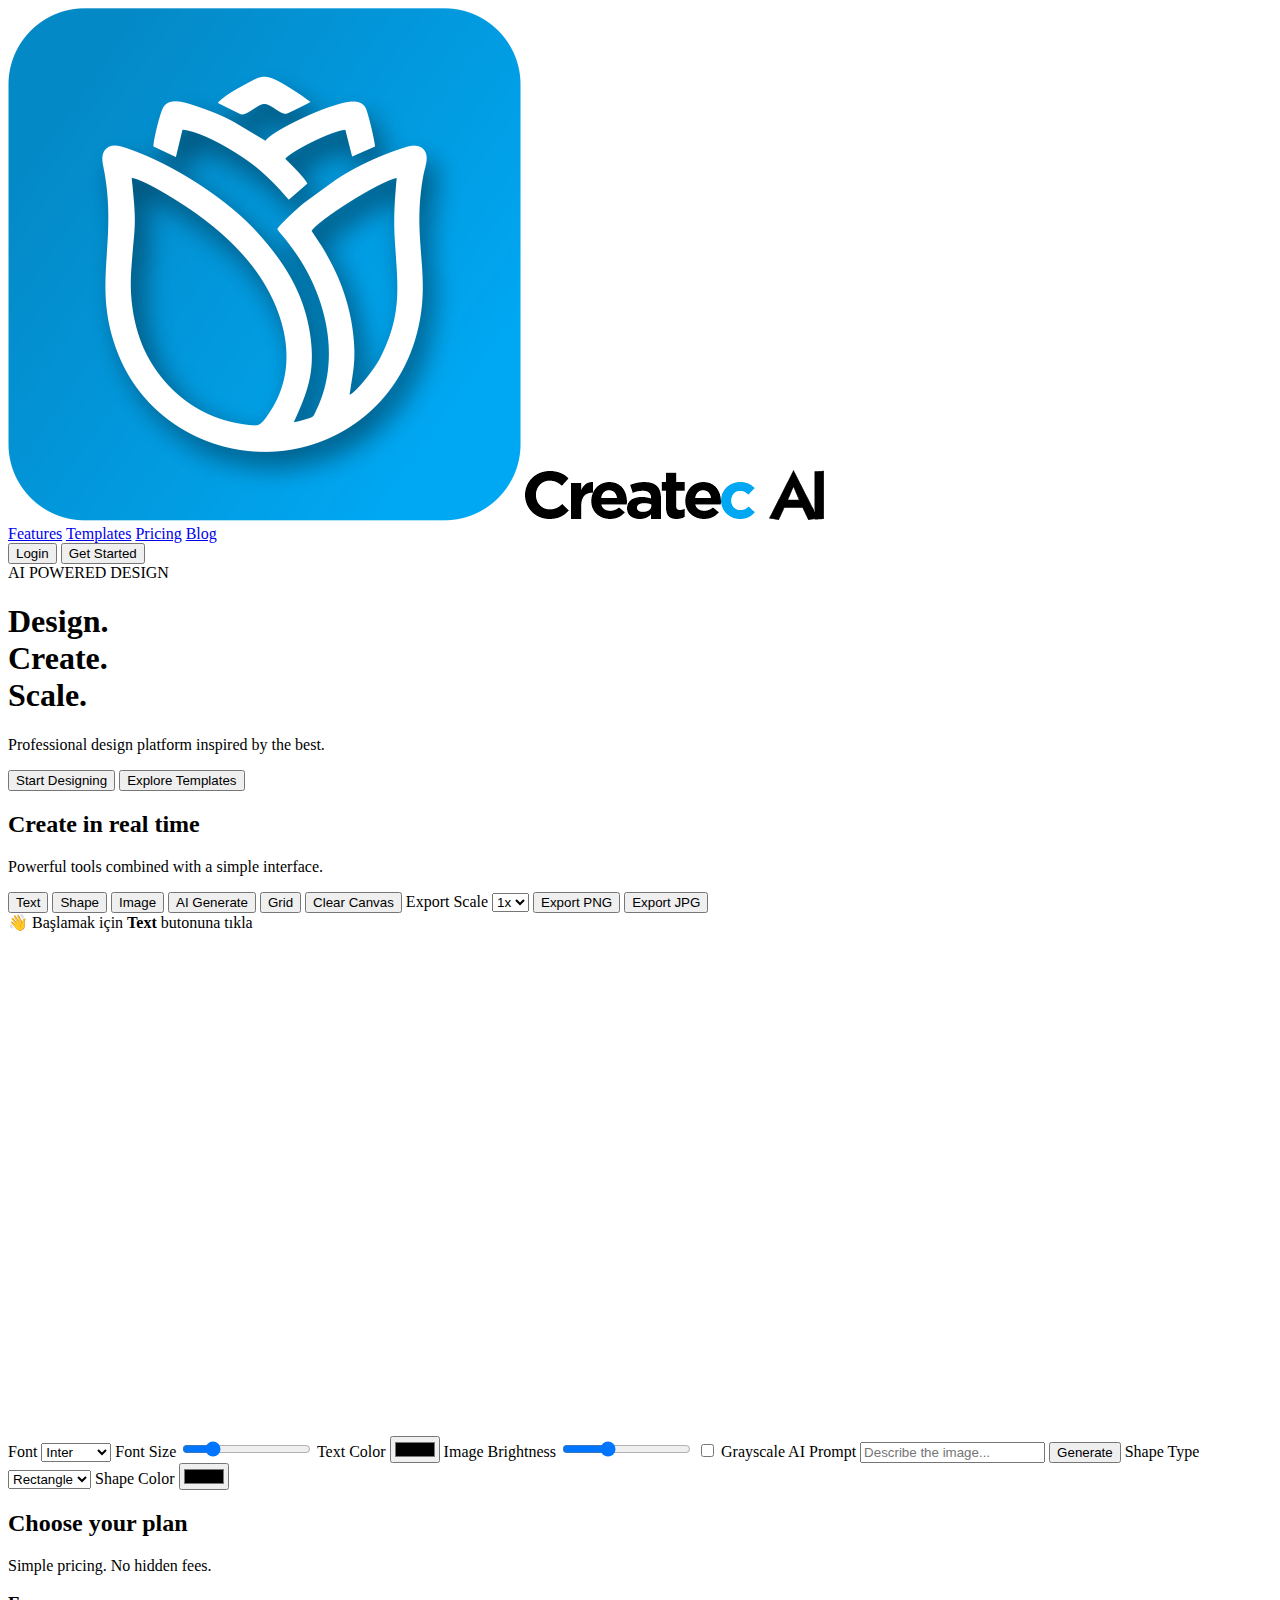
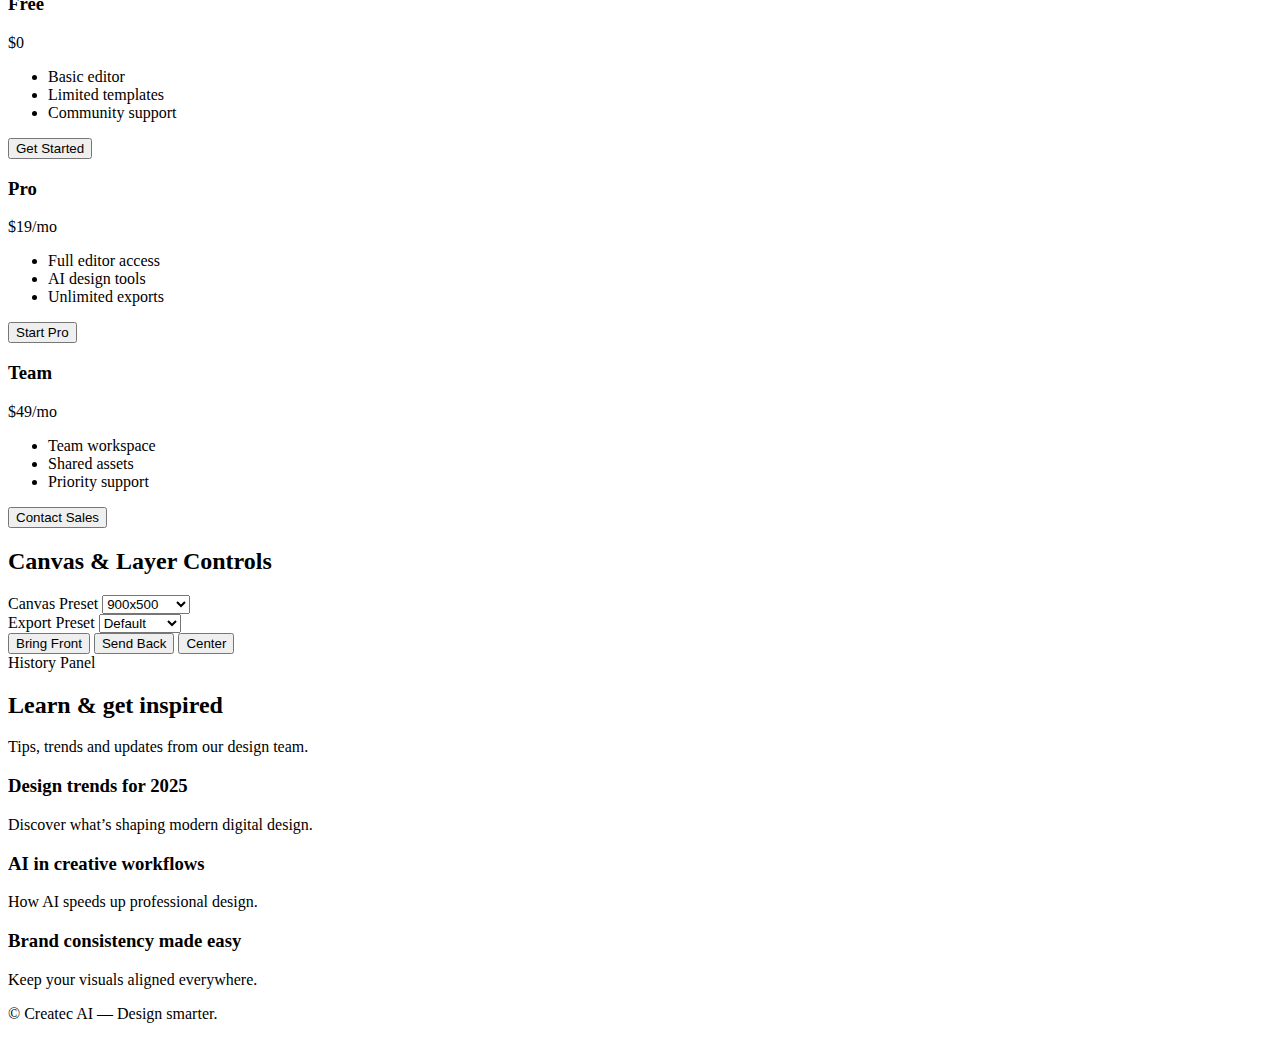
<file: index.html>
<!DOCTYPE html>
<html lang="tr">
<head>
  <meta charset="UTF-8" />
  <title>Createc AI</title>
  <meta name="viewport" content="width=device-width, initial-scale=1.0" />
  <link rel="icon" href="Favicon.png" />
  <link href="https://fonts.googleapis.com/css2?family=Inter:wght@300;400;500;600;700&display=swap" rel="stylesheet">
  <link rel="stylesheet" href="style.css" />
</head>
<body>

<!-- NAVBAR -->
<header class="navbar">
  <div class="nav-left">
    <img src="Favicon.png" class="favicon" />
    <img src="Logo.png" class="logo" />
  </div>
  <nav class="nav-center">
    <a href="#">Features</a>
    <a href="#">Templates</a>
    <a href="#">Pricing</a>
    <a href="#">Blog</a>
  </nav>
  <div class="nav-right">
    <button class="btn ghost">Login</button>
    <button class="btn primary">Get Started</button>
  </div>
</header>

<!-- HERO -->
<section class="hero">
  <div class="hero-content">
    <span class="hero-badge">AI POWERED DESIGN</span>
    <h1>Design.<br>Create.<br>Scale.</h1>
    <p>Professional design platform inspired by the best.</p>
    <div class="hero-actions">
      <button class="btn primary big">Start Designing</button>
      <button class="btn ghost big">Explore Templates</button>
    </div>
  </div>
  <div class="hero-visual">
    <div class="mockup-card"></div>
    <div class="mockup-card floating"></div>
  </div>
</section>

<!-- EDITOR -->
<section class="editor">
  <h2>Create in real time</h2>
  <p class="editor-sub">Powerful tools combined with a simple interface.</p>

  <div class="editor-layout">

    <!-- TOOLS -->
    <div class="editor-tools">
      <button id="toolText" data-tool="text">Text</button>
      <button data-tool="shape">Shape</button>
      <button data-tool="image">Image</button>
      <button data-tool="ai">AI Generate</button>
      <button id="toggleGrid">Grid</button>
      <button id="clearCanvasBtn" class="btn ghost">Clear Canvas</button>

      <label>Export Scale</label>
      <select id="exportScale">
        <option value="1">1x</option>
        <option value="2">2x</option>
      </select>

      <button id="exportPNG" class="btn primary">Export PNG</button>
      <button id="exportJPG" class="btn ghost">Export JPG</button>

      <div id="editorHint" class="editor-hint">
        👋 Başlamak için <b>Text</b> butonuna tıkla
      </div>
    </div>

    <!-- CANVAS -->
    <div class="editor-canvas">
      <canvas id="designCanvas" width="900" height="500"></canvas>
    </div>

    <input type="file" id="imageUpload" accept="image/*" hidden />

    <!-- SETTINGS -->
    <div class="editor-settings">
      <label>Font</label>
      <select id="fontSelect">
        <option value="Inter">Inter</option>
        <option value="Arial">Arial</option>
        <option value="Georgia">Georgia</option>
      </select>

      <label>Font Size</label>
      <input type="range" id="fontSize" min="10" max="80" value="24">

      <label>Text Color</label>
      <input type="color" id="textColor">

      <label>Image Brightness</label>
      <input type="range" id="imageBrightness" min="0.5" max="2" step="0.1" value="1">

      <label>
        <input type="checkbox" id="imageGrayscale"> Grayscale
      </label>

      <label>AI Prompt</label>
      <input type="text" id="aiPrompt" placeholder="Describe the image...">
      <button id="aiGenerateBtn" class="btn primary">Generate</button>

      <label>Shape Type</label>
      <select id="shapeType">
        <option value="rectangle">Rectangle</option>
        <option value="circle">Circle</option>
        <option value="line">Line</option>
      </select>

      <label>Shape Color</label>
      <input type="color" id="shapeColor" value="#000000">
    </div>

  </div>
</section>

<!-- PRICING -->
<section class="pricing">
  <h2>Choose your plan</h2>
  <p class="pricing-sub">Simple pricing. No hidden fees.</p>

  <div class="pricing-grid">
    <div class="price-card">
      <h3>Free</h3>
      <p class="price">$0</p>
      <ul>
        <li>Basic editor</li>
        <li>Limited templates</li>
        <li>Community support</li>
      </ul>
      <button class="btn ghost">Get Started</button>
    </div>

    <div class="price-card featured">
      <h3>Pro</h3>
      <p class="price">$19<span>/mo</span></p>
      <ul>
        <li>Full editor access</li>
        <li>AI design tools</li>
        <li>Unlimited exports</li>
      </ul>
      <button class="btn primary">Start Pro</button>
    </div>

    <div class="price-card">
      <h3>Team</h3>
      <p class="price">$49<span>/mo</span></p>
      <ul>
        <li>Team workspace</li>
        <li>Shared assets</li>
        <li>Priority support</li>
      </ul>
      <button class="btn ghost">Contact Sales</button>
    </div>
  </div>
</section>

<!-- NEW BLOCKS BELOW PRICING -->
<section class="extras">
  <h2>Canvas & Layer Controls</h2>

  <div class="extras-grid">

    <!-- Canvas Preset -->
    <div class="extra-block">
      <label>Canvas Preset</label>
      <select id="canvasPreset">
        <option value="900x500">900x500</option>
        <option value="1080x1080">1080x1080</option>
      </select>
    </div>

    <!-- Export Preset -->
    <div class="extra-block">
      <label>Export Preset</label>
      <select id="exportPreset">
        <option value="default">Default</option>
        <option value="instagram">Instagram</option>
        <option value="story">Story</option>
      </select>
    </div>

    <!-- Layer Controls -->
    <div class="extra-block">
      <button id="bringFront">Bring Front</button>
      <button id="sendBack">Send Back</button>
      <button id="alignCenter">Center</button>
    </div>

    <!-- History Panel -->
    <div class="extra-block">
      <label>History Panel</label>
      <div id="historyPanel"></div>
    </div>

  </div>
</section>

<!-- BLOG -->
<section class="blog">
  <h2>Learn & get inspired</h2>
  <p class="blog-sub">Tips, trends and updates from our design team.</p>

  <div class="blog-grid">
    <article class="blog-card">
      <div class="blog-thumb"></div>
      <h3>Design trends for 2025</h3>
      <p>Discover what’s shaping modern digital design.</p>
    </article>

    <article class="blog-card">
      <div class="blog-thumb"></div>
      <h3>AI in creative workflows</h3>
      <p>How AI speeds up professional design.</p>
    </article>

    <article class="blog-card">
      <div class="blog-thumb"></div>
      <h3>Brand consistency made easy</h3>
      <p>Keep your visuals aligned everywhere.</p>
    </article>
  </div>
</section>

<!-- FOOTER -->
<footer class="footer">
  <p>© Createc AI — Design smarter.</p>
</footer>

<script src="script.js"></script>
</body>
</html>
</file>
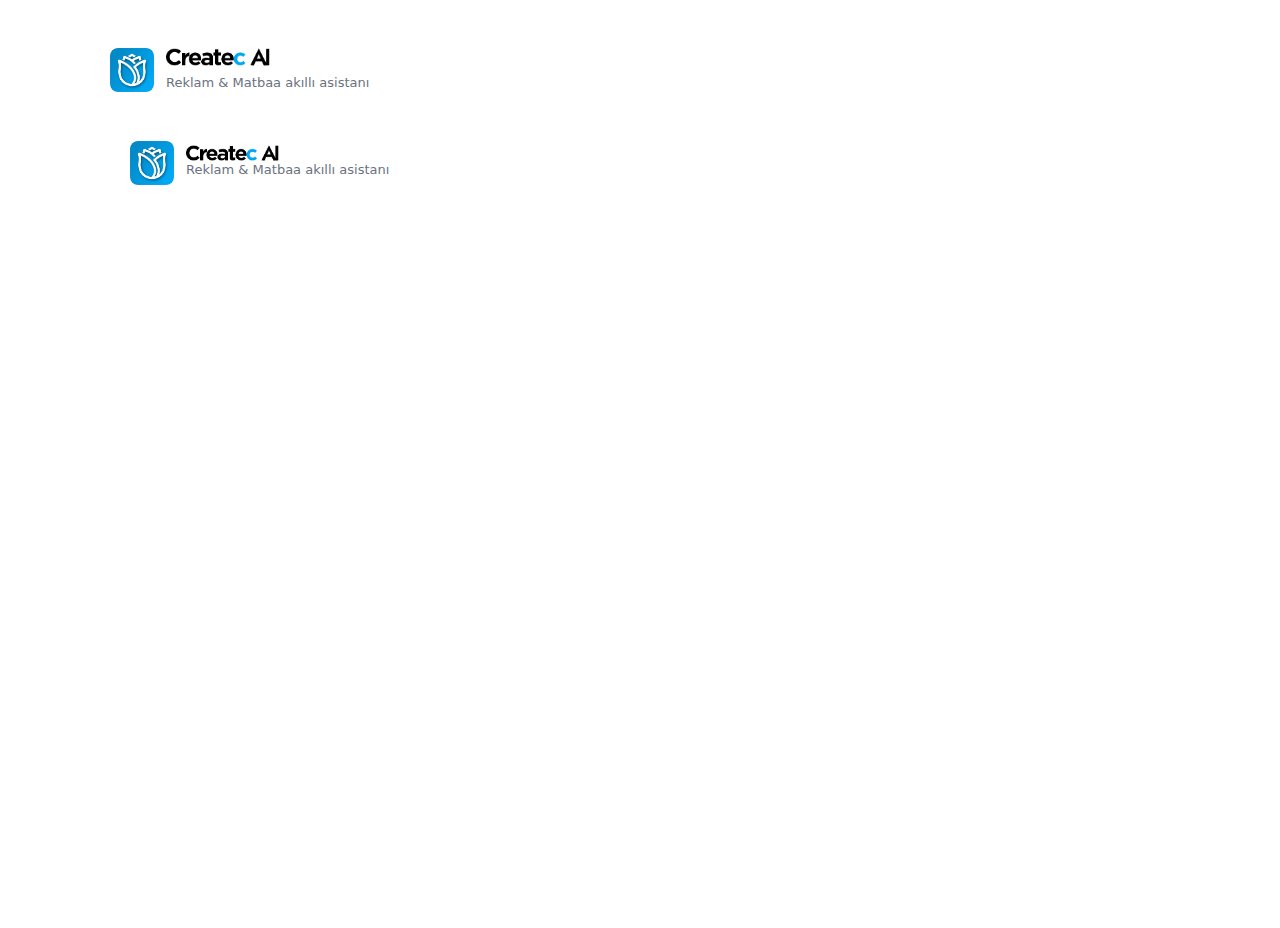
<file: home.html>
<!-- home.html -->
<!DOCTYPE html>
<html lang="tr">
<head>
<meta charset="utf-8" />
<meta name="viewport" content="width=device-width,initial-scale=1" />

<!-- Favicon -->
<link rel="icon" type="image/png" href="Favicon.png">

<title>Createc AI</title>

<style>
  :root{
    --bg:#ffffff; --fg:#111827; --muted:#6b7280; --accent:#0ea5a4;
    --card:#f8fafc;
  }
  [data-theme="dark"]{ --bg:#0b1220; --fg:#e6eef6; --muted:#9aa6b2; --accent:#39c2c0; --card:#071224; }
  *{box-sizing:border-box}
  html,body{height:100%;margin:0;font-family:Inter,system-ui,-apple-system,"Segoe UI",Roboto,"Helvetica Neue",Arial;}
  body{background:var(--bg);color:var(--fg);-webkit-font-smoothing:antialiased;line-height:1.4}
  .wrap{max-width:1100px;margin:28px auto;padding:20px}
  header{display:flex;gap:12px;align-items:center;justify-content:space-between;margin-bottom:18px}
  .brand{display:flex;gap:12px;align-items:center}

  /* LOGO kutusu */
  .logo-box{
    width:44px;
    height:44px;
    border-radius:8px;
    display:flex;
    align-items:center;
    justify-content:center;
    overflow:hidden;
  }

  nav{display:flex;gap:8px}
  button, .btn{background:var(--accent);border:none;color:white;padding:8px 12px;border-radius:8px;cursor:pointer}
  button.ghost{background:transparent;border:1px solid rgba(0,0,0,0.06);color:var(--fg)}
  .controls{display:flex;gap:8px;align-items:center}
  .main{display:grid;grid-template-columns:300px 1fr;gap:18px}
  .card{background:var(--card);padding:14px;border-radius:12px;box-shadow:0 6px 18px rgba(7,12,20,0.06)}
  .sidebar h3{margin:0 0 8px 0}
  .nav-item{display:block;padding:8px;border-radius:8px;color:var(--fg);text-decoration:none;margin-bottom:6px}
  .nav-item.active{background:rgba(0,0,0,0.04)}
  .panel h2{margin:0 0 10px}
  .muted{color:var(--muted);font-size:14px}
  .field{margin-bottom:10px}
  label{display:block;font-weight:600;font-size:13px;margin-bottom:6px}
  input[type="text"], textarea, select{width:100%;padding:10px;border-radius:8px;border:1px solid rgba(0,0,0,0.08);background:transparent;color:var(--fg)}
  textarea{min-height:120px;resize:vertical}
  .upload{border:1px dashed rgba(0,0,0,0.08);padding:12px;border-radius:8px;text-align:center}
  .results{margin-top:12px}
  .result-item{padding:10px;border-radius:8px;background:rgba(0,0,0,0.02);margin-bottom:8px}
  footer{margin-top:20px;text-align:center;color:var(--muted);font-size:13px}
  @media (max-width:880px){
    .main{grid-template-columns:1fr; }
    header{flex-direction:column;align-items:flex-start;gap:10px}
  }
</style>
</head>
<body data-theme="light">
<div class="wrap" role="application" aria-label="Createc AI Kabuk">

  <header>
    <div class="brand">

      <!-- ▼▼▼ LOGO KUTUSU (Favicon.png) ▼▼▼ -->
      <div class="logo-box">
        <img src="Favicon.png" alt="Favicon" style="width:100%;height:100%;object-fit:cover;">
      </div>

      <!-- ▼▼▼ Createc AI yazısının yerinde artık logo.png ▼▼▼ -->
      <div>
        <img src="Logo.png" alt="Logo" style="height:18px;margin-bottom:2px;">
        <div class="muted" style="font-size:13px">Reklam & Matbaa akıllı asistanı</div>
      </div>

    </div>
  </header>

















  <!-- home.html -->
<!DOCTYPE html>
<html lang="tr">
<head>
<meta charset="utf-8" />
<meta name="viewport" content="width=device-width,initial-scale=1" />

<!-- Favicon -->
<link rel="icon" type="image/png" href="Favicon.png">

<title>Createc AI</title>

<style>
  :root{
    --bg:#ffffff; --fg:#111827; --muted:#6b7280; --accent:#0ea5a4;
    --card:#f8fafc;
  }
  [data-theme="dark"]{ --bg:#0b1220; --fg:#e6eef6; --muted:#9aa6b2; --accent:#39c2c0; --card:#071224; }
  *{box-sizing:border-box}
  html,body{height:100%;margin:0;font-family:Inter,system-ui,-apple-system,"Segoe UI",Roboto,"Helvetica Neue",Arial;}
  body{background:var(--bg);color:var(--fg);-webkit-font-smoothing:antialiased;line-height:1.4}
  .wrap{max-width:1100px;margin:28px auto;padding:20px}
  header{display:flex;gap:12px;align-items:center;justify-content:space-between;margin-bottom:18px}
  .brand{display:flex;gap:12px;align-items:center}
  .logo{width:44px;height:44px;border-radius:8px;background:linear-gradient(135deg,var(--accent),#7ce7e4);display:flex;align-items:center;justify-content:center;color:white;font-weight:700}
  nav{display:flex;gap:8px}
  button, .btn{background:var(--accent);border:none;color:white;padding:8px 12px;border-radius:8px;cursor:pointer}
  button.ghost{background:transparent;border:1px solid rgba(0,0,0,0.06);color:var(--fg)}
  .controls{display:flex;gap:8px;align-items:center}
  .main{display:grid;grid-template-columns:300px 1fr;gap:18px}
  .card{background:var(--card);padding:14px;border-radius:12px;box-shadow:0 6px 18px rgba(7,12,20,0.06)}
  .sidebar h3{margin:0 0 8px 0}
  .nav-item{display:block;padding:8px;border-radius:8px;color:var(--fg);text-decoration:none;margin-bottom:6px}
  .nav-item.active{background:rgba(0,0,0,0.04)}
  .panel h2{margin:0 0 10px}
  .muted{color:var(--muted);font-size:14px}
  .field{margin-bottom:10px}
  label{display:block;font-weight:600;font-size:13px;margin-bottom:6px}
  input[type="text"], textarea, select{width:100%;padding:10px;border-radius:8px;border:1px solid rgba(0,0,0,0.08);background:transparent;color:var(--fg)}
  textarea{min-height:120px;resize:vertical}
  .upload{border:1px dashed rgba(0,0,0,0.08);padding:12px;border-radius:8px;text-align:center}
  .results{margin-top:12px}
  .result-item{padding:10px;border-radius:8px;background:rgba(0,0,0,0.02);margin-bottom:8px}
  footer{margin-top:20px;text-align:center;color:var(--muted);font-size:13px}
  @media (max-width:880px){
    .main{grid-template-columns:1fr; }
    header{flex-direction:column;align-items:flex-start;gap:10px}
  }
</style>
</head>

<body data-theme="light">
<div class="wrap" role="application" aria-label="Createc AI Kabuk">

  <header>
    <div class="brand">

      <!-- Favicon (C yerine geçti) -->
      <img src="Favicon.png" alt="Favicon"
           style="width:44px;height:44px;border-radius:8px;object-fit:cover;">

      <!-- Logo (Createc AI yazısı yerine) -->
      <div>
        <img src="Logo.png" alt="Createc AI Logo"
             style="height:16px;object-fit:contain;display:block;">
        <div class="muted" style="font-size:13px">Reklam & Matbaa akıllı asistanı</div>
      </div>

    </div>
</file>
<file: style.css>

</file>
